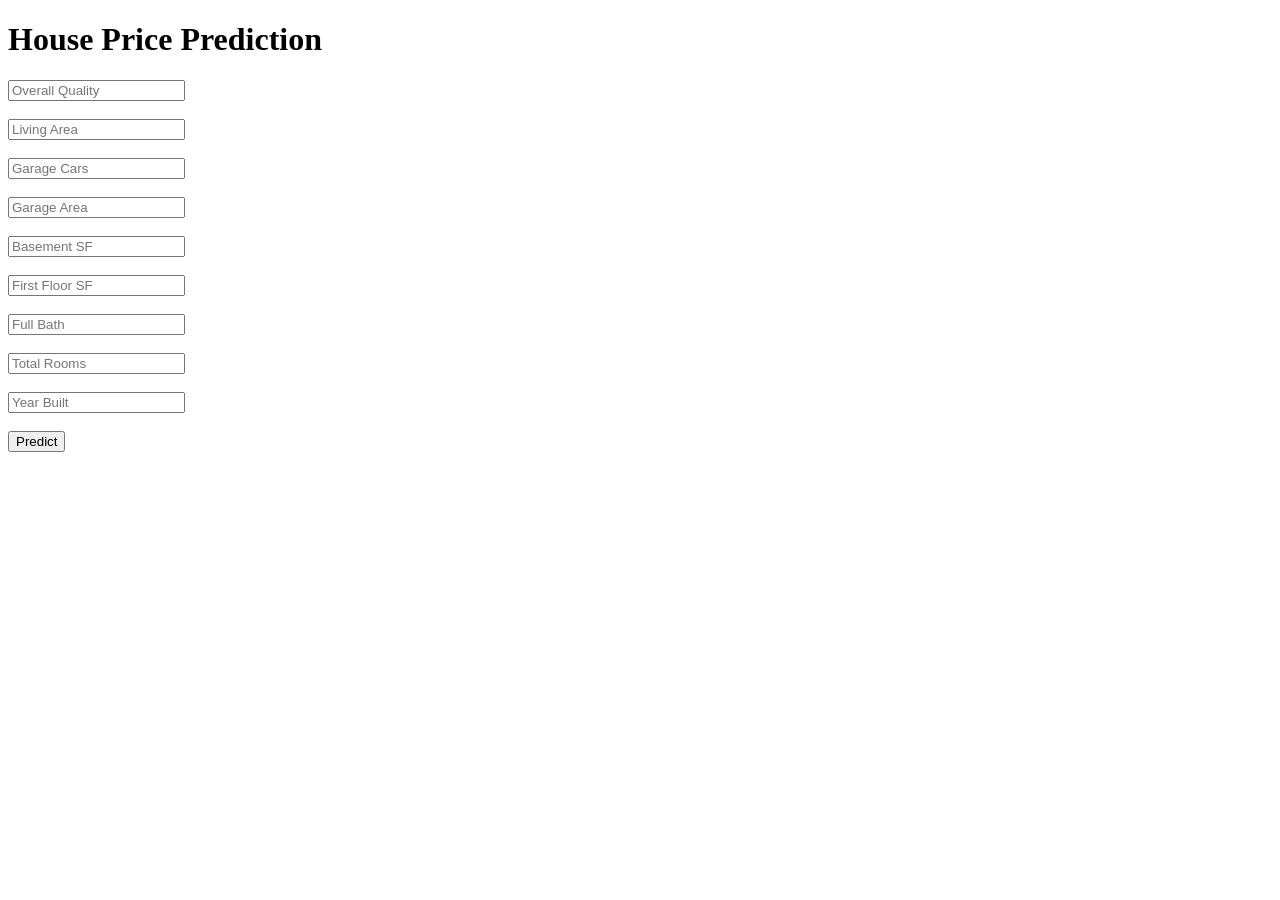
<file: templates/index.html>
<!DOCTYPE html>
<html>

<head>
    <title>House Price Prediction</title>
</head>

<body>

    <h1>House Price Prediction</h1>

    <form action="/predict" method="POST">

        <input type="number" name="OverallQual" placeholder="Overall Quality" required>
        <br><br>

        <input type="number" name="GrLivArea" placeholder="Living Area" required>
        <br><br>

        <input type="number" name="GarageCars" placeholder="Garage Cars" required>
        <br><br>

        <input type="number" name="GarageArea" placeholder="Garage Area" required>
        <br><br>

        <input type="number" name="TotalBsmtSF" placeholder="Basement SF" required>
        <br><br>

        <input type="number" name="FirstFlrSF" placeholder="First Floor SF" required>
        <br><br>

        <input type="number" name="FullBath" placeholder="Full Bath" required>
        <br><br>

        <input type="number" name="TotRmsAbvGrd" placeholder="Total Rooms" required>
        <br><br>

        <input type="number" name="YearBuilt" placeholder="Year Built" required>
        <br><br>

        <button type="submit">
            Predict
        </button>

    </form>

</body>

</html>
</file>
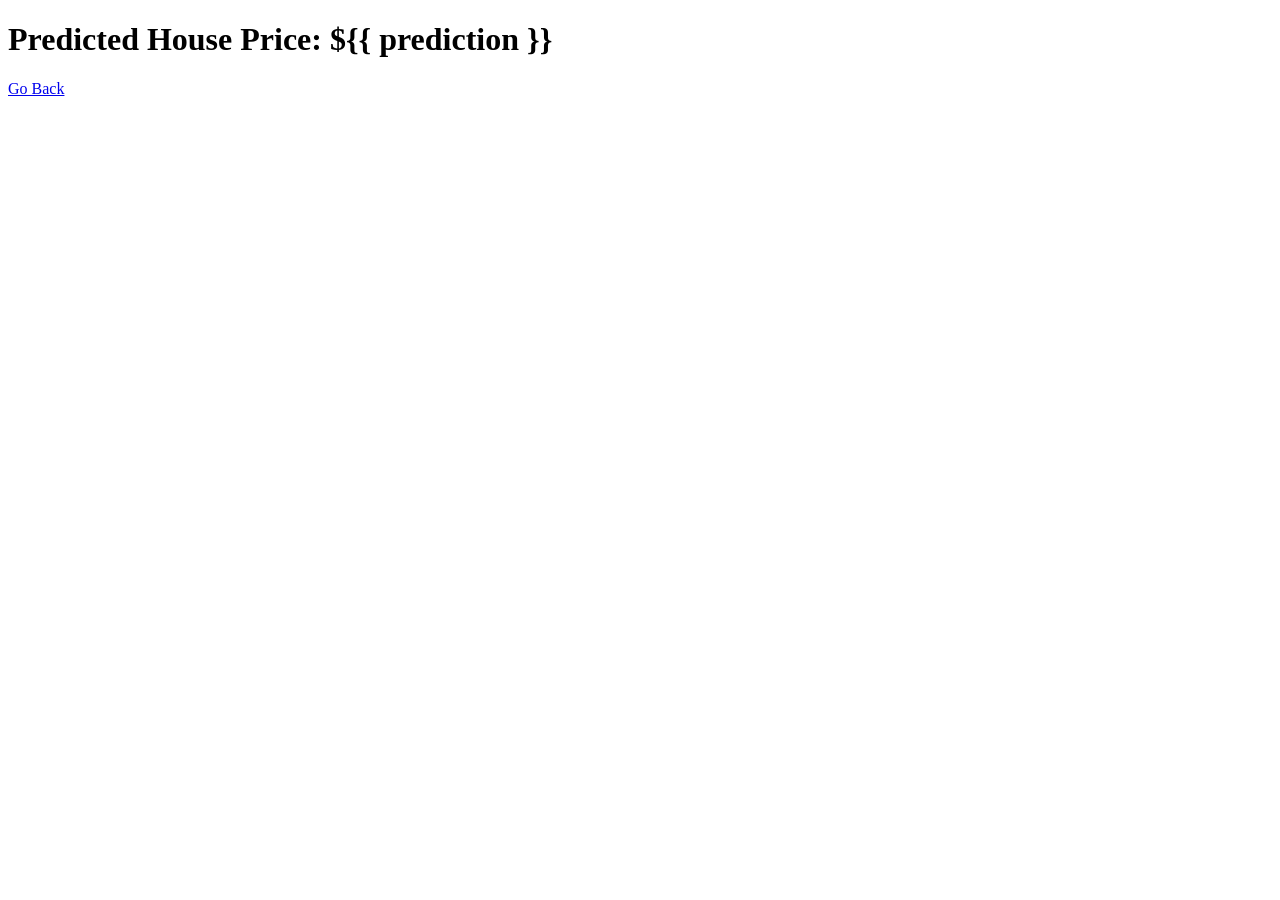
<file: templates/result.html>
<!DOCTYPE html>
<html>

<head>
    <title>Result</title>
</head>

<body>

    <h1>
        Predicted House Price:
        ${{ prediction }}
    </h1>

    <a href="/">Go Back</a>

</body>

</html>
</file>
